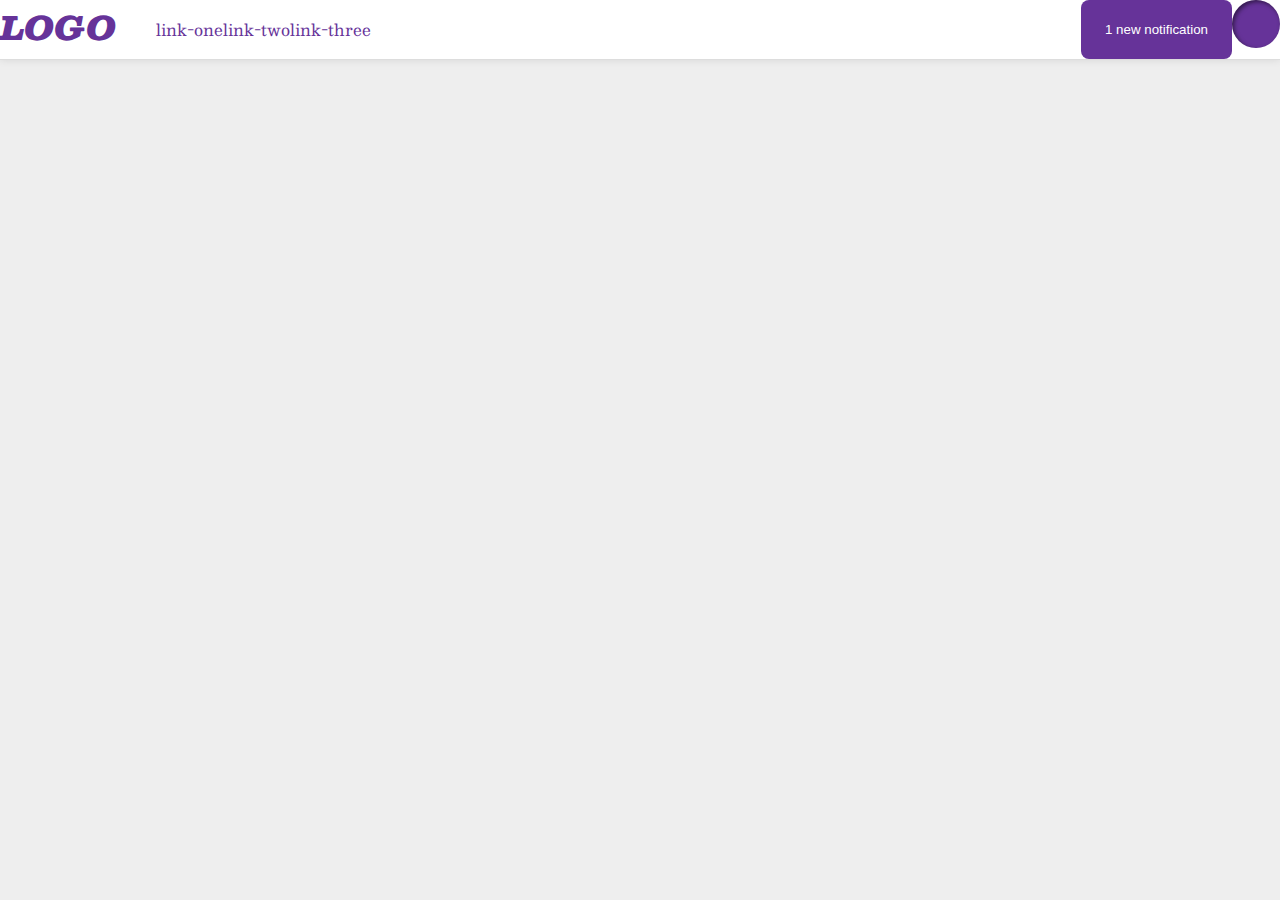
<file: flex/03-flex-header-2/index.html>
<!DOCTYPE html>
<html lang="en">
  <head>
    <meta charset="UTF-8">
    <meta http-equiv="X-UA-Compatible" content="IE=edge">
    <meta name="viewport" content="width=device-width, initial-scale=1.0">
    <title>Flex Header 2</title>
    <link rel="stylesheet" href="style.css">
  </head>
  <body>
    <div class="header">
      <div class="lHead">
      <div class="logo">
        LOGO
      </div>
      <ul class="links">
        <li><a href="google.com">link-one</a></li>
        <li><a href="google.com">link-two</a></li>
        <li><a href="google.com">link-three</a></li>
      </ul>
    </div>
    <div class="rHead">
      <button class="notifications">
        1 new notification
      </button>
      <div class="profile-image"></div>
    </div>
    </div>
  </body>
</html>
</file>
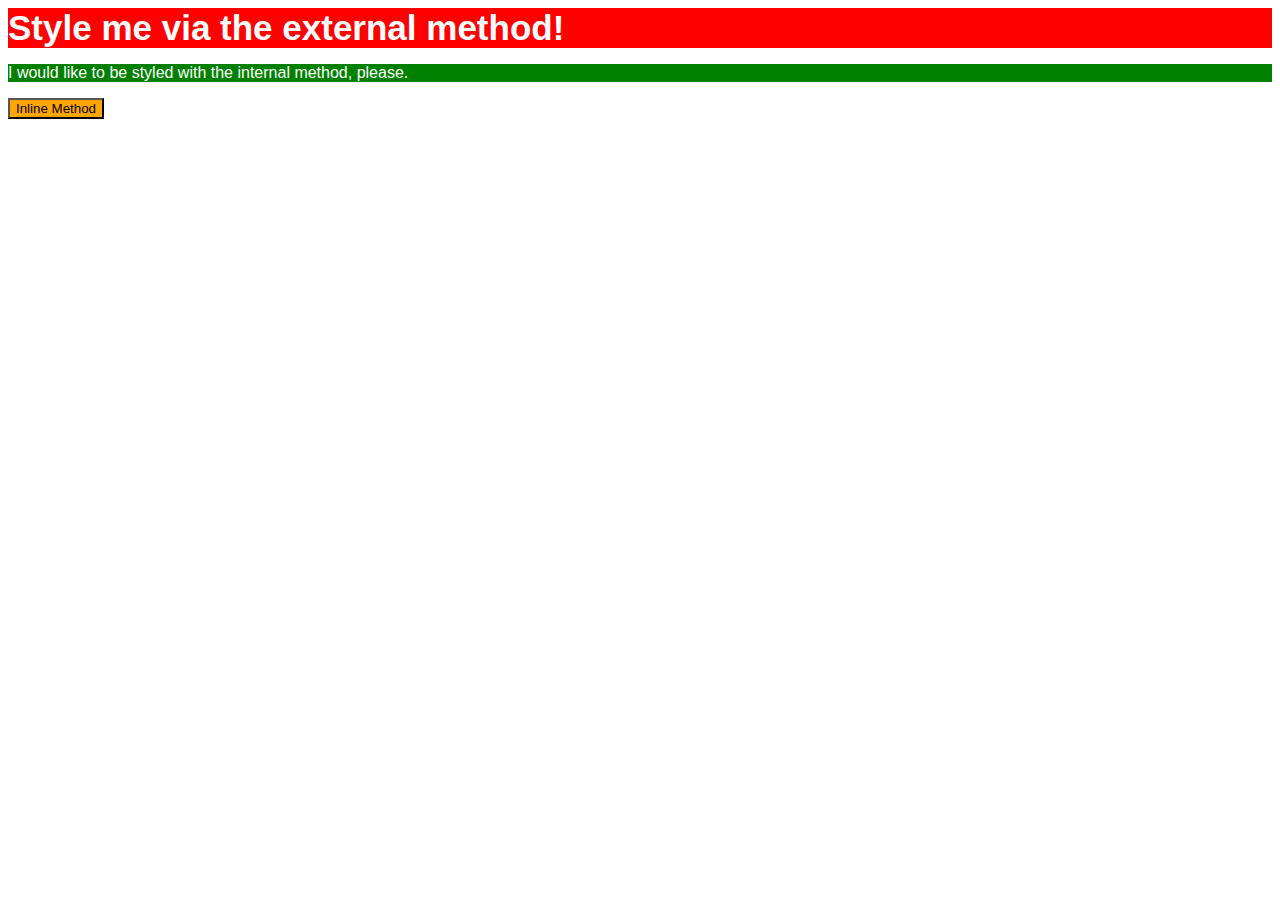
<file: foundations/01-css-methods/index.html>
<!DOCTYPE html>
<html lang="en">
  <head>
    <meta charset="UTF-8">
    <meta http-equiv="X-UA-Compatible" content="IE=edge">
    <meta name="viewport" content="width=device-width, initial-scale=1.0">
    <title>Methods for Adding CSS</title>
    <link rel="stylesheet" href="./styles.css">
    <style>
      p {
        color: white;
        background-color:green;
        font-family:sans-serif;
       }
    </style>
  </head>
  <body>
    <div>Style me via the external method!</div>
    <p>I would like to be styled with the internal method, please.</p>
    <button style="color: black; background-color:orange; font-family:sans-serif">Inline Method</button>
  </body>
</html>
</file>
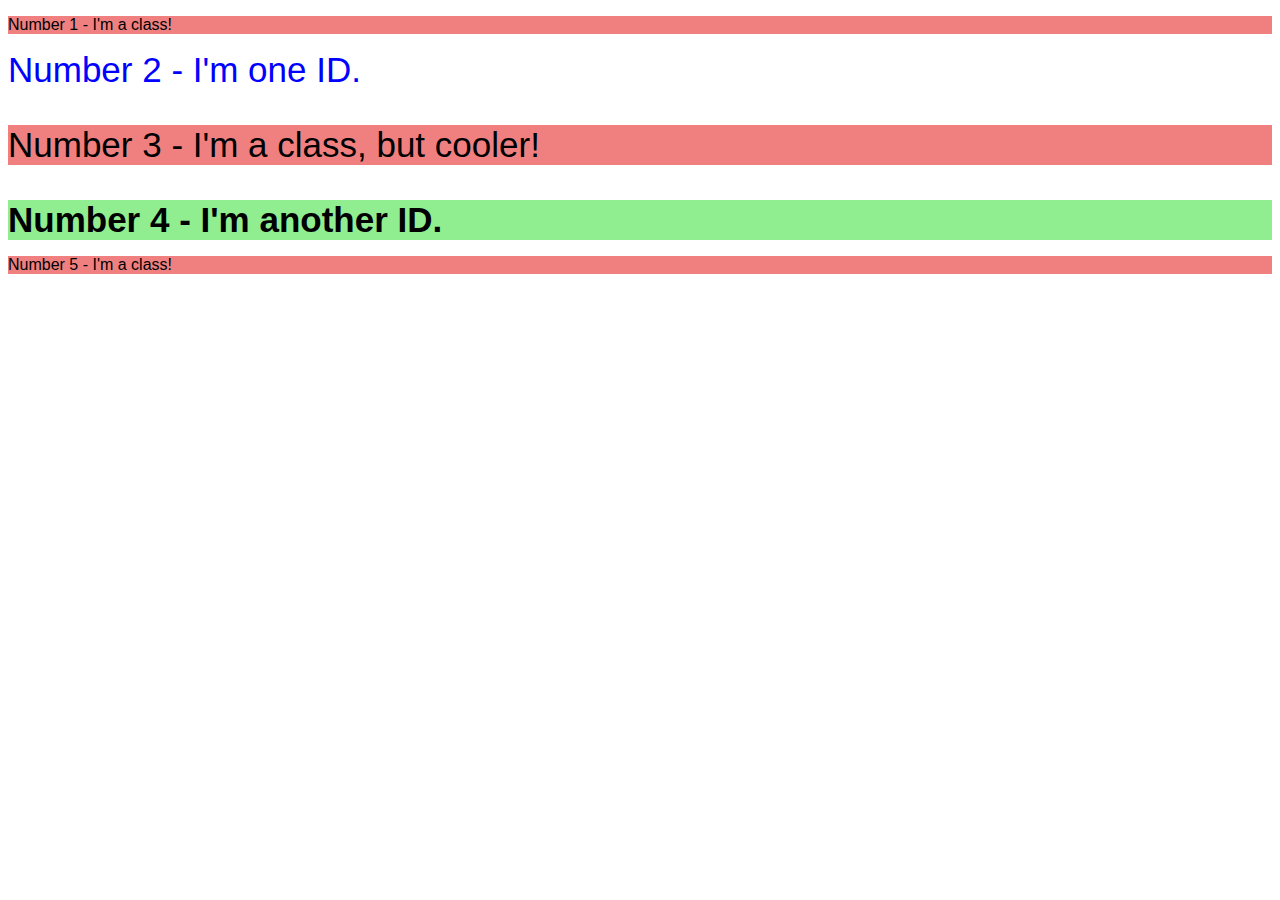
<file: foundations/02-class-id-selectors/index.html>
<!DOCTYPE html>
<html lang="en">
  <head>
    <meta charset="UTF-8">
    <meta http-equiv="X-UA-Compatible" content="IE=edge">
    <meta name="viewport" content="width=device-width, initial-scale=1.0">
    <title>Class and ID Selectors</title>
    <link rel="stylesheet" href="style.css">
  </head>
  <body>
    <p class="classOne">Number 1 - I'm a class!</p>
    <div id="idOne">Number 2 - I'm one ID.</div>
    <p class="classTwo">Number 3 - I'm a class, but cooler!</p>
    <div id="idTwo">Number 4 - I'm another ID.</div>
    <p class="classOne">Number 5 - I'm a class!</p>
  </body>
</html>
</file>
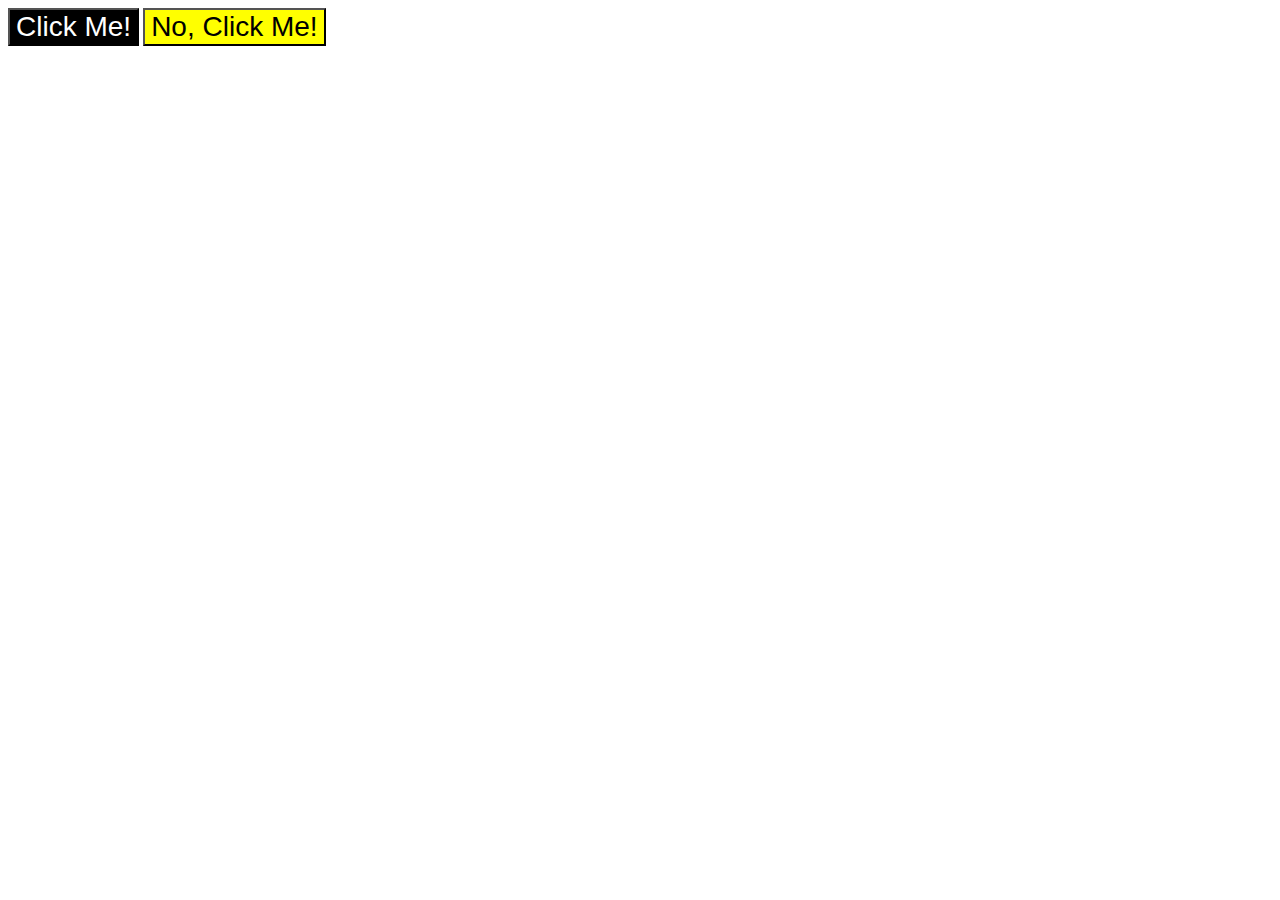
<file: foundations/03-grouping-selectors/index.html>
<!DOCTYPE html>
<html lang="en">
  <head>
    <meta charset="UTF-8">
    <meta http-equiv="X-UA-Compatible" content="IE=edge">
    <meta name="viewport" content="width=device-width, initial-scale=1.0">
    <title>Grouping Selectors</title>
    <link rel="stylesheet" href="style.css">
  </head>
  <body>
    <button class="classOne">Click Me!</button>
    <button class="classTwo">No, Click Me!</button>
  </body>
</html>
</file>
<file: flex/03-flex-header-2/style.css>
/* this is some magical font-importing.  
you'll learn about it later. */
@import url('https://fonts.googleapis.com/css2?family=Besley:ital,wght@0,400;1,900&display=swap');

body {
  margin: 0;
  background: #eee;
  font-family: Besley, serif;
}

.header {
  background: white;
  border-bottom: 1px solid #ddd;
  box-shadow: 0 0 8px rgba(0,0,0,.1);
  display: flex;
  justify-content: space-between;
}

.profile-image {
  background: rebeccapurple;
  box-shadow: inset 2px 2px 4px rgba(0,0,0,.5);
  border-radius: 50%;
  width: 48px;
  height: 48px;
}

.logo {
  color: rebeccapurple;
  font-size: 32px;
  font-weight: 900;
  font-style: italic;
}

button {
  border: none;
  border-radius: 8px;
  background: rebeccapurple;
  color: white;
  padding: 8px 24px;
}

a {
  /* this removes the line under our links */
  text-decoration: none;
  color: rebeccapurple;
}

ul {
  list-style-type: none;
}

.lHead {
  display: flex;
  justify-content: flex-start;
}

.rHead {
  display: flex;
  justify-content: flex-end;
}

.links {
  display: flex;
  justify-content: space-evenly;

}
</file>
<file: foundations/01-css-methods/styles.css>
div {
    color:white;
    background-color:red;
    font-size: 35px;
    font-family:Verdana, Geneva, Tahoma, sans-serif;
    font-weight:bold;
}
</file>
<file: foundations/02-class-id-selectors/style.css>
.classOne,
.classTwo {
    background-color: lightcoral;
    font-family:sans-serif;
}
.classTwo{
    font-size:35px;
}
#idOne{
    color:blue;
    font-size: 35px;
    font-family:sans-serif;

}
#idTwo{
    font-family:sans-serif;
    font-weight: bold;
    font-size:35px;
    background-color: lightgreen;
}
</file>
<file: foundations/03-grouping-selectors/style.css>
.classOne,
.classTwo {
    font-size:28px;
    font-family: Helvetica, Times 'Times New Roman', sans-serif;
}
.classOne{
    background-color: black;
    color:white;
}
.classTwo{
    background-color:yellow;
}
</file>
